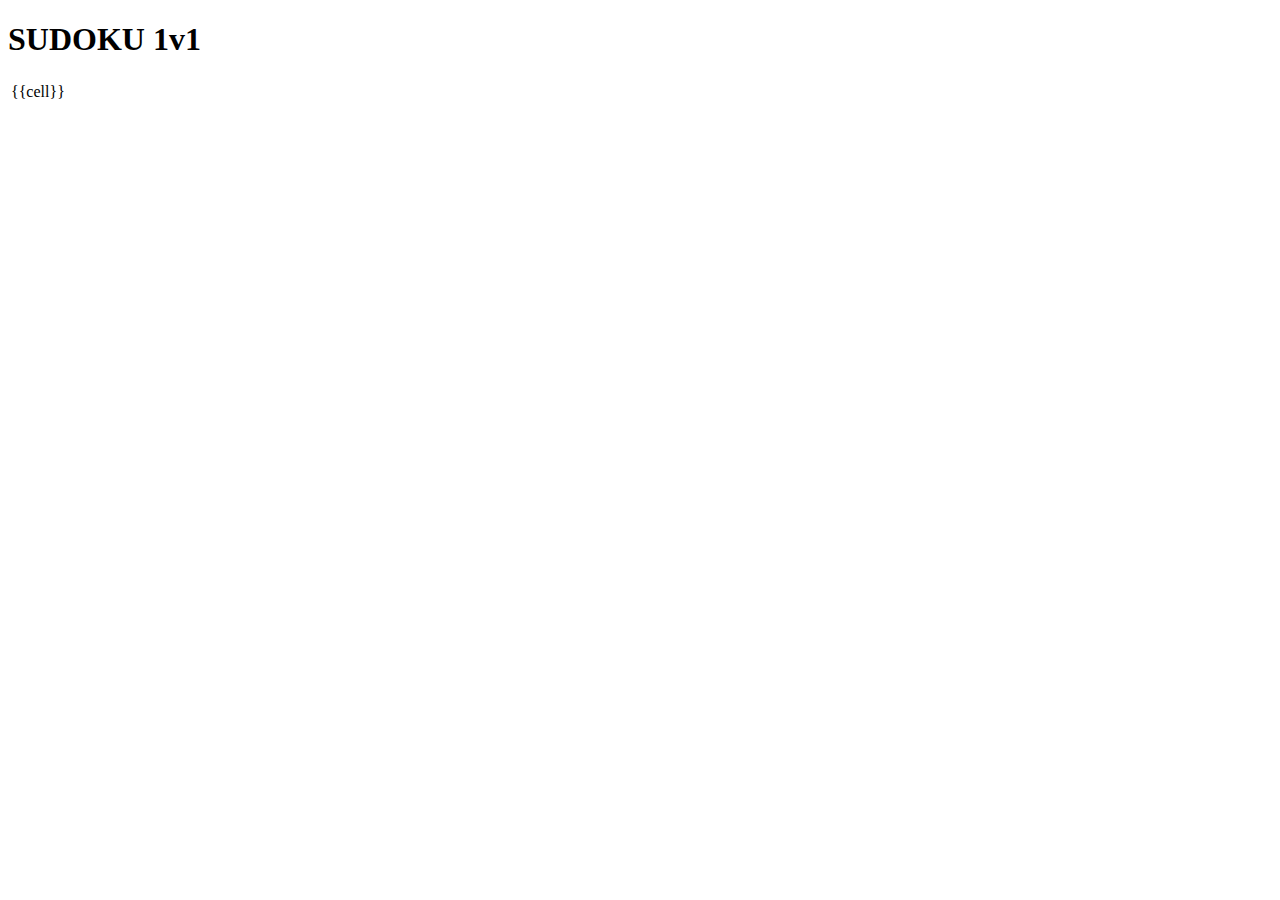
<file: test/index.html>
<!DOCTYPE html>
<html lang="en">
<head>
    <meta charset="UTF-8">
    <title></title>
</head>
<body>
<div ng-controller="SuDuoKuController">
    <h1> SUDOKU 1v1</h1>
    <table>
        <tr ng-repeat="row in board" ng-class="{rows:checkMod($scope)}">
            <td  ng-repeat="cell in row" class ='cells'>{{cell}}</td>
        </tr>
    </table>
</div>
</body>
</html>
</file>
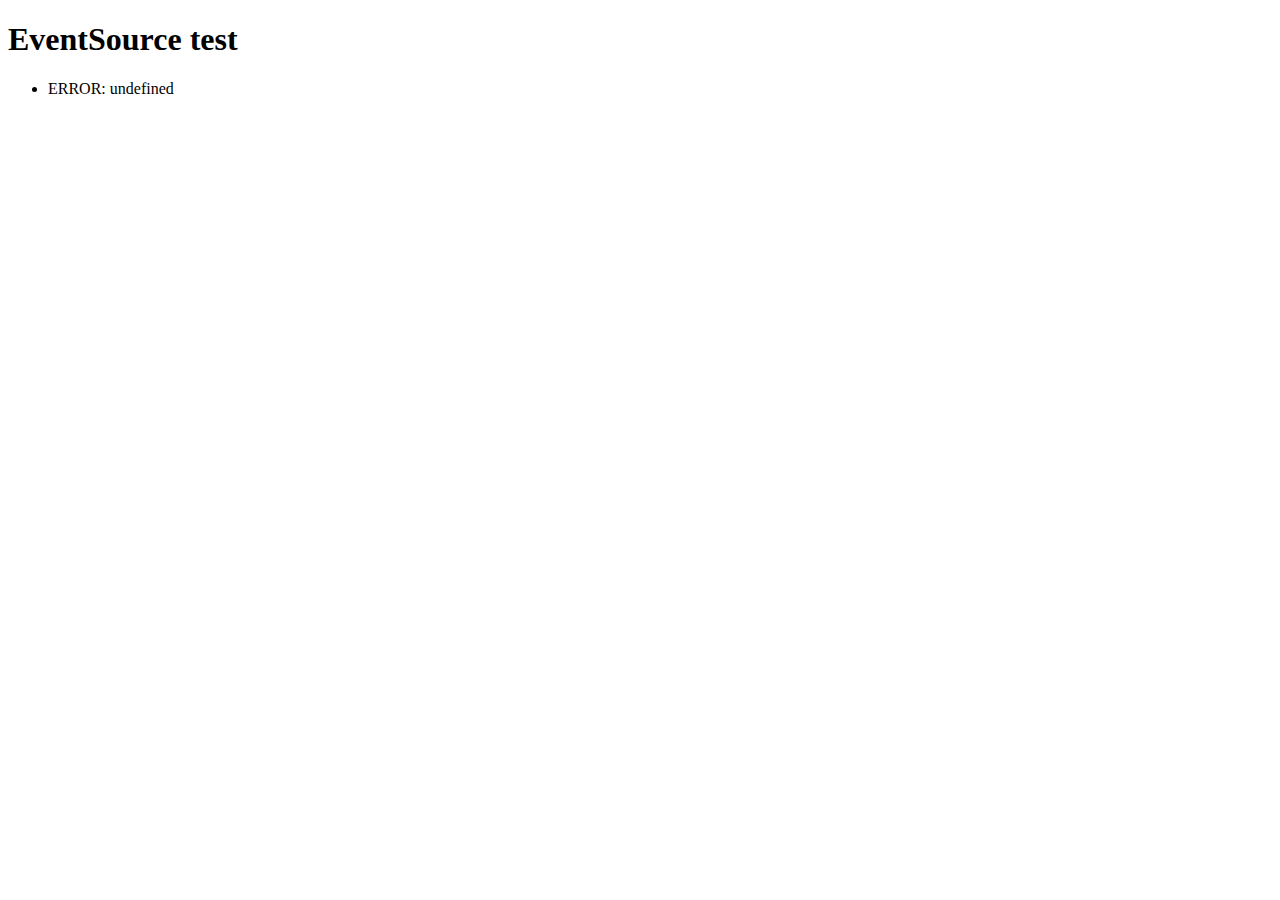
<file: node_modules/firebase/node_modules/faye-websocket/examples/sse.html>
<!doctype html>
<html>
  <head>
    <meta http-equiv="Content-type" content="text/html; charset=utf-8">
    <title>EventSource test</title>
  </head>
  <body>

    <h1>EventSource test</h1>
    <ul></ul>

    <script type="text/javascript">
      var logger = document.getElementsByTagName('ul')[0],
          socket = new EventSource('/');

      var log = function(text) {
        logger.innerHTML += '<li>' + text + '</li>';
      };

      socket.onopen = function() {
        log('OPEN');
      };

      socket.onmessage = function(event) {
        log('MESSAGE: ' + event.data);
      };

      socket.addEventListener('update', function(event) {
        log('UPDATE(' + event.lastEventId + '): ' + event.data);
      });

      socket.onerror = function(event) {
        log('ERROR: ' + event.message);
      };
    </script>

  </body>
</html>
</file>
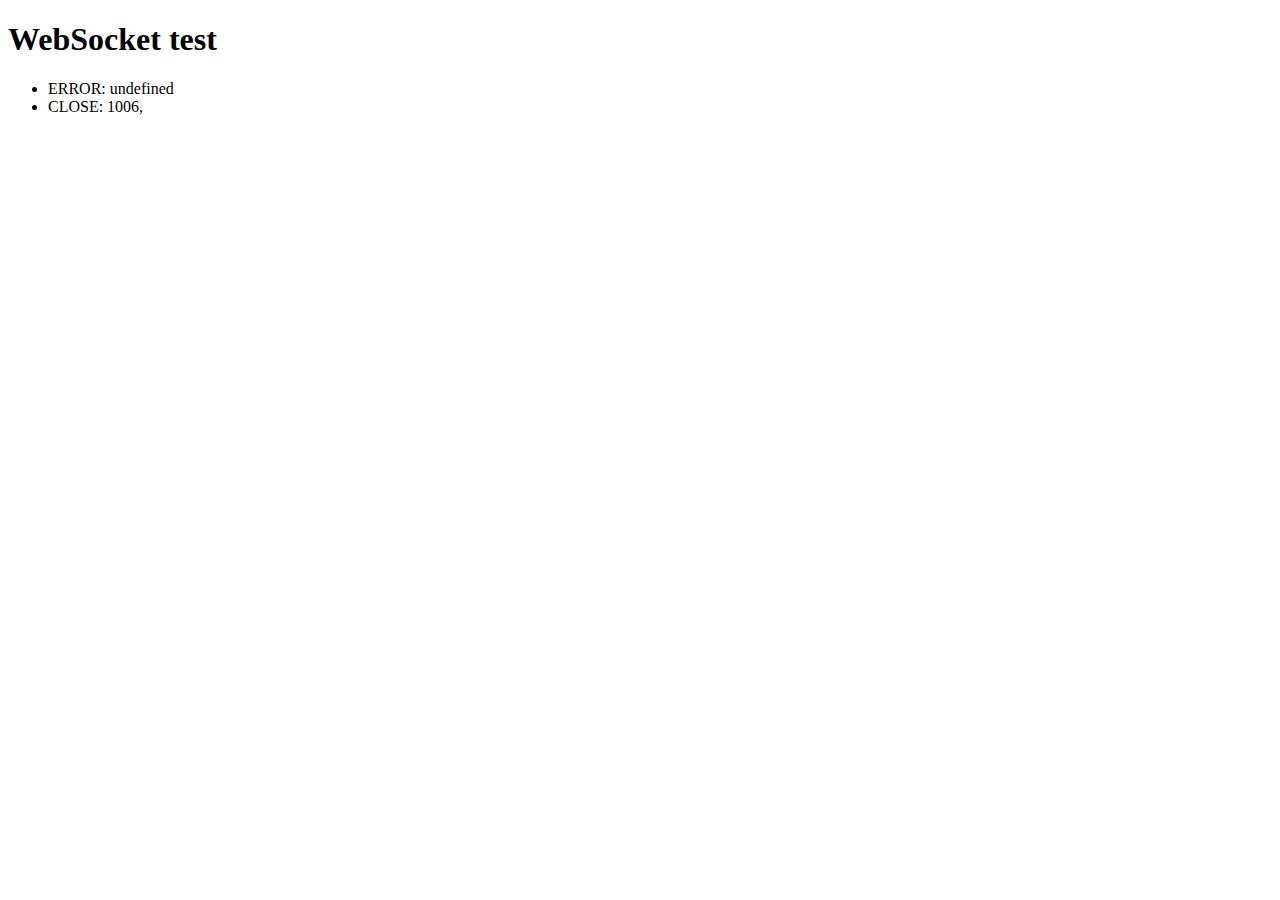
<file: node_modules/firebase/node_modules/faye-websocket/examples/ws.html>
<!doctype html>
<html>
  <head>
    <meta http-equiv="Content-type" content="text/html; charset=utf-8">
    <title>WebSocket test</title>
  </head>
  <body>

    <h1>WebSocket test</h1>
    <ul></ul>

    <script type="text/javascript">
      var logger = document.getElementsByTagName('ul')[0],
          Socket = window.MozWebSocket || window.WebSocket,
          protos = ['foo', 'bar', 'xmpp'],
          socket = new Socket('ws://' + location.hostname + ':' + location.port + '/', protos),
          index  = 0;

      var log = function(text) {
        logger.innerHTML += '<li>' + text + '</li>';
      };

      socket.addEventListener('open', function() {
        log('OPEN: ' + socket.protocol);
        socket.send('Hello, world');
      });

      socket.onerror = function(event) {
        log('ERROR: ' + event.message);
      };

      socket.onmessage = function(event) {
        log('MESSAGE: ' + event.data);
        setTimeout(function() { socket.send(++index + ' ' + event.data) }, 2000);
      };

      socket.onclose = function(event) {
        log('CLOSE: ' + event.code + ', ' + event.reason);
      };
    </script>

  </body>
</html>
</file>
